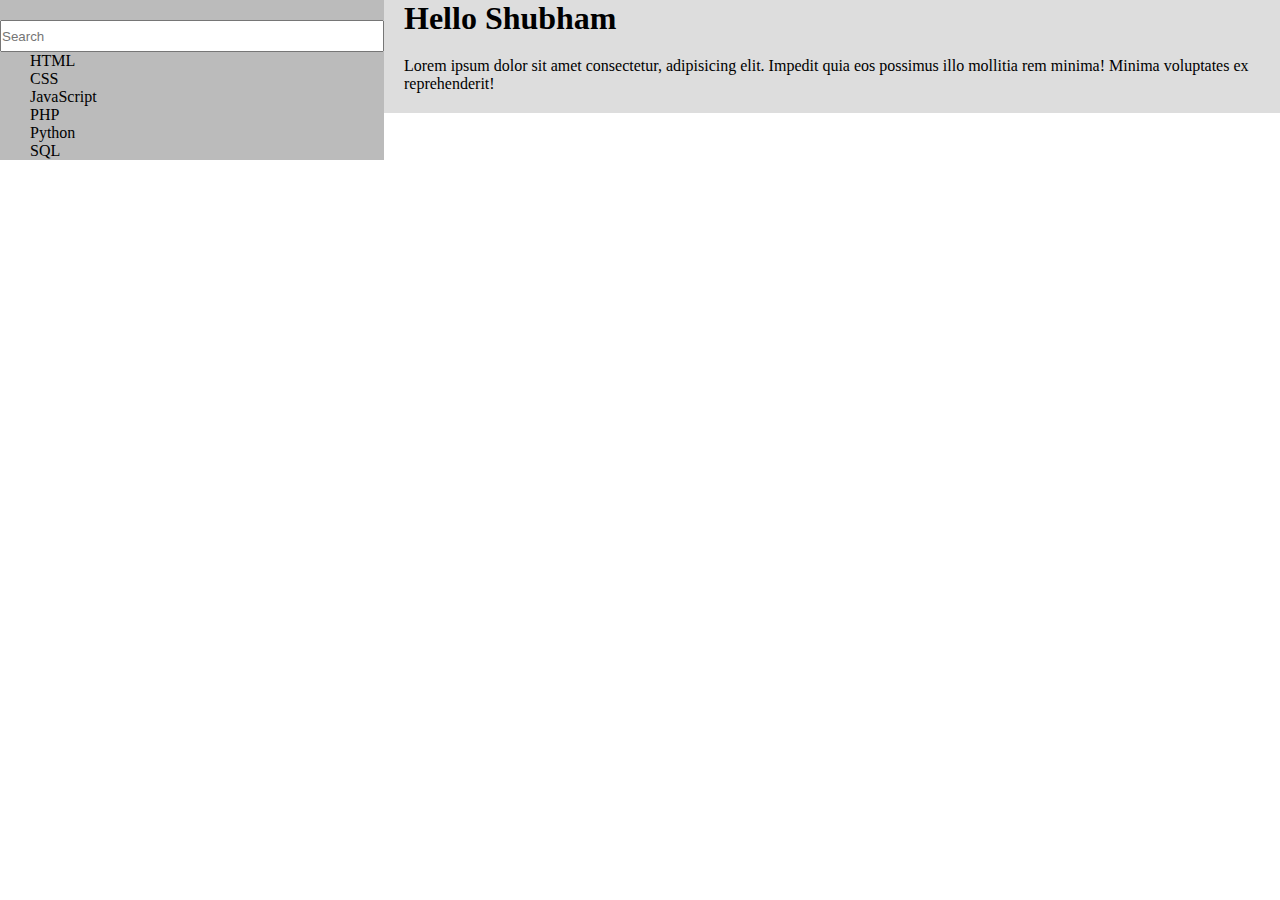
<file: Search Menu.html>
<!DOCTYPE html>
<html lang="en">
  <head>
    <meta charset="UTF-8" />
    <meta name="viewport" content="width=device-width, initial-scale=1.0" />
    <title>Document</title>
    <style>
      * {
        * {
          margin: 0;
          padding: 0;
        }
      }
      .container {
        width: 100vw;
        height: 100vh;
      }
      .sidNav {
        background-color: #bbb;
        width: 30%;
        height: 100%;
        float: left;
        display: flex;
        flex-direction: column;
      }
      .sidNav input {
        margin-top: 20px;
        height: 28px;
      }
      .p {
        margin-left: 30px;
      }

      .main {
        background-color: #ddd;
        width: 70%;
        height: 100%;
        top: 0;
        float: left;
      }
      .main h1 {
        padding-inline: 20px;
      }
      .main p{
        padding: 20px;
      }
    </style>
  </head>
  <body>
    <div class="conatainer">
      <div class="sidNav">
        <input type="text" placeholder="Search" />
        <p class="p">HTML</p>
        <p class="p">CSS</p>
        <p class="p">JavaScript</p>
        <p class="p">PHP</p>
        <p class="p">Python</p>
        <p class="p">SQL</p>
      </div>
      <div class="main">
        <h1>Hello Shubham</h1>
        <p>
          Lorem ipsum dolor sit amet consectetur, adipisicing elit. Impedit quia
          eos possimus illo mollitia rem minima! Minima voluptates ex
          reprehenderit!
        </p>
      </div>
    </div>
  </body>
</html>
</file>
